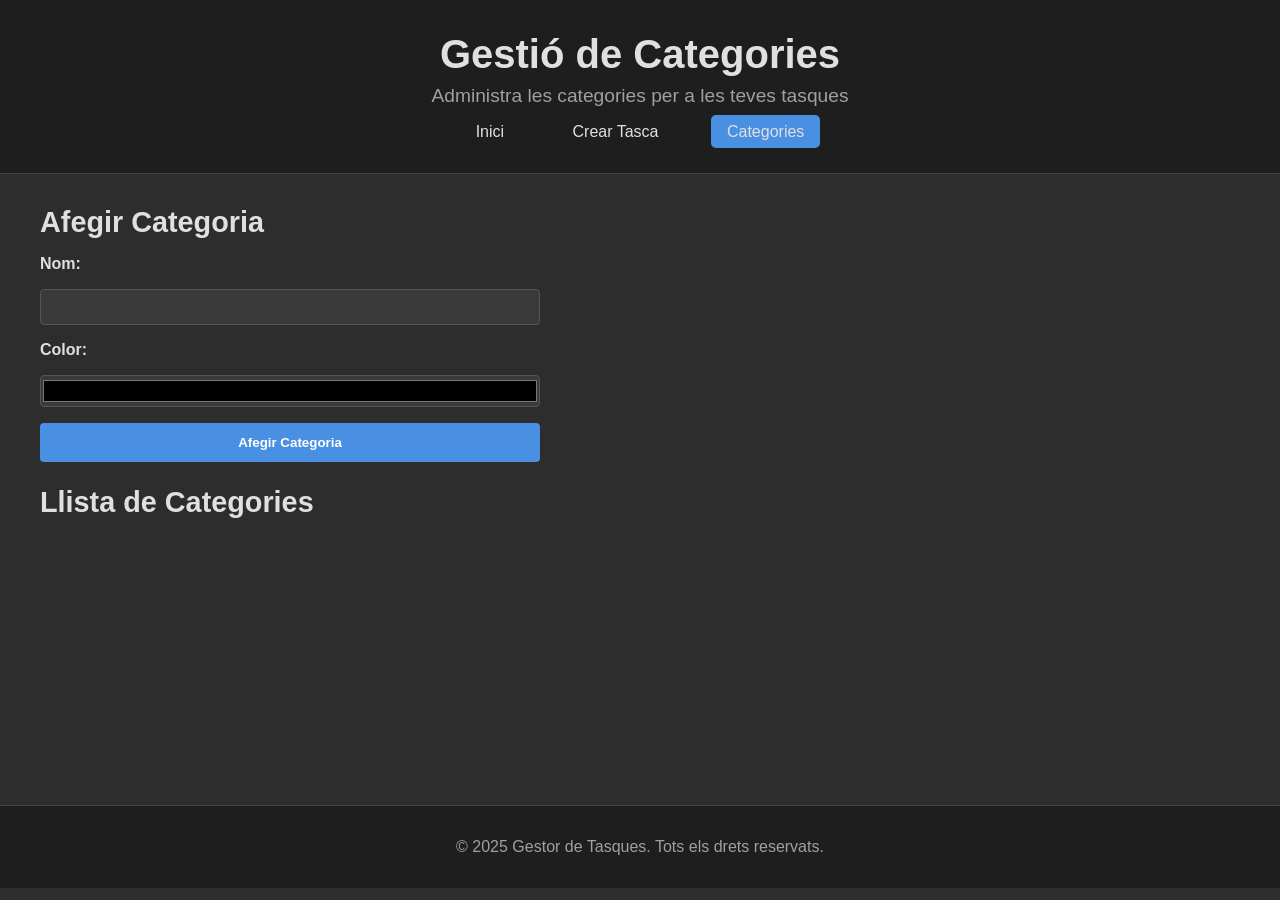
<file: categories.html>
<!DOCTYPE html>
<html lang="ca">
<head>
    <meta charset="UTF-8">
    <meta name="viewport" content="width=device-width, initial-scale=1.0">
    <title>Gestió de Categories</title>
    <link rel="stylesheet" href="css/style.css">
</head>
<body class="dark-theme">
    <header class="header">
        <h1 class="header-title">Gestió de Categories</h1>
        <p class="header-subtitle">Administra les categories per a les teves tasques</p>
        <nav class="nav">
            <a href="index.html" class="nav-link">Inici</a>
            <a href="crear-tasca.html" class="nav-link">Crear Tasca</a>
            <a href="categories.html" class="nav-link active">Categories</a>
        </nav>
    </header>
    <main class="main-container">
        <section class="form-section">
            <h2 class="section-title">Afegir Categoria</h2>
            <form id="category-form">
                <label for="nom">Nom:</label>
                <input type="text" id="nom" name="nom" required>
                
                <label for="color">Color:</label>
                <input type="color" id="color" name="color" required>
                
                <button type="submit">Afegir Categoria</button>
            </form>
        </section>
        <section class="list-section">
            <h2 class="section-title">Llista de Categories</h2>
            <div id="category-list"></div>
        </section>
    </main>
    <footer class="footer mar-top-fix270px">
        <p>© 2025 Gestor de Tasques. Tots els drets reservats.</p>
    </footer>
    <script type="module" src="js/categories.js"></script>
</body>
</html>
</file>
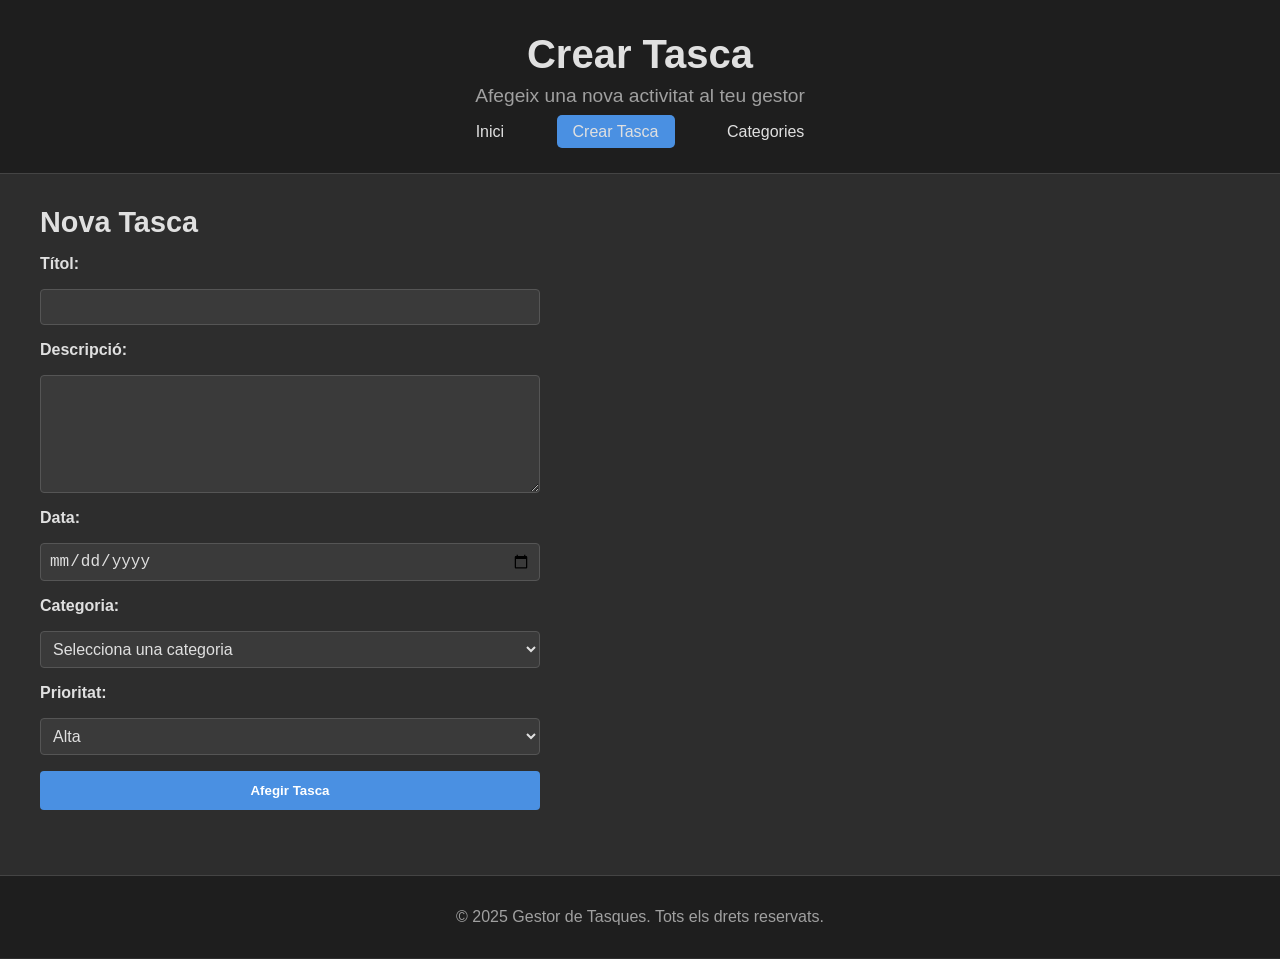
<file: crear-tasca.html>
<!DOCTYPE html>
<html lang="ca">
<head>
    <meta charset="UTF-8">
    <meta name="viewport" content="width=device-width, initial-scale=1.0">
    <title>Crear Tasca</title>
    <link rel="stylesheet" href="css/style.css">
    
</head>
<body class="dark-theme">
    <header class="header">
        <h1 class="header-title">Crear Tasca</h1>
        <p class="header-subtitle">Afegeix una nova activitat al teu gestor</p>
        <nav class="nav">
            <a href="index.html" class="nav-link">Inici</a>
            <a href="crear-tasca.html" class="nav-link active">Crear Tasca</a>
            <a href="categories.html" class="nav-link">Categories</a>
        </nav>
    </header>
    <main class="main-container">
        <section class="form-section">
            <h2 class="section-title">Nova Tasca</h2>
            <form id="task-form">
                <label for="titol">Títol:</label>
                <input type="text" id="titol" name="titol" required>
                
                <label for="descripcio">Descripció:</label>
                <textarea id="descripcio" name="descripcio" required></textarea>
                
                <label for="data">Data:</label>
                <input type="date" id="data" name="data" required>
                
                <label for="categoria">Categoria:</label>
                <select id="categoria" name="categoria" required>
                    <option value="">Selecciona una categoria</option>
                </select>
                
                <label for="prioritat">Prioritat:</label>
                <select id="prioritat" name="prioritat" required>
                    <option value="Alta">Alta</option>
                    <option value="Mitjana">Mitjana</option>
                    <option value="Baixa">Baixa</option>
                </select>
                
                <button type="submit">Afegir Tasca</button>
            </form>
        </section>
    </main>
    <footer class="footer mar-top-fix65px">
        <p>© 2025 Gestor de Tasques. Tots els drets reservats.</p>
    </footer>
    <script type="module" src="js/form-tasca.js"></script>
</body>
</html>
</file>
<file: css/style.css>
/* Tema oscuro */
.dark-theme {
    background-color: #2d2d2d;
    color: #e0e0e0;
    font-family: 'Inter', Arial, sans-serif;
    margin: 0;
    padding: 0;
}

/* Header */
.header {
    background-color: #1e1e1e;
    text-align: center;
    padding: 2rem 1rem;
    border-bottom: 1px solid #444;
}

.header-title {
    font-size: 2.5rem;
    margin: 0;
    color: #e0e0e0;
}

.header-subtitle {
    font-size: 1.2rem;
    margin: 0.5rem 0;
    color: #a0a0a0;
}

.nav {
    margin-top: 1rem;
}

.nav-link {
    color: #e0e0e0;
    text-decoration: none;
    margin: 0 1rem;
    font-weight: 500;
    padding: 0.5rem 1rem;
    border-radius: 5px;
    transition: background-color 0.3s;
}

.nav-link:hover, .nav-link.active {
    background-color: #4a90e2;
}

/* Main container */
.main-container {
    max-width: 1200px;
    margin: 2rem auto;
    padding: 0 1rem;
}

/* Sections */
.tasks-section, .chart-section, #category-form-section, #category-list-section {
    background-color: #333;
    border-radius: 8px;
    padding: 1.5rem;
    margin-bottom: 2rem;
    box-shadow: 0 2px 8px rgba(0, 0, 0, 0.3);
}

.section-title {
    font-size: 1.8rem;
    color: #e0e0e0;
    margin-bottom: 1rem;
}

/* Task grid */
.task-grid {
    display: grid;
    grid-template-columns: repeat(auto-fit, minmax(300px, 1fr));
    gap: 1rem;
}

.task {
    background-color: #3a3a3a;
    padding: 1rem;
    border-radius: 5px;
    display: flex;
    flex-direction: column;
    gap: 0.5rem;
    transition: transform 0.2s;
}

.task:hover {
    transform: translateY(-5px);
}

.task input[type="checkbox"] {
    accent-color: #4a90e2;
    margin-right: 10px;
}

.task .title {
    font-weight: bold;
    color: #e0e0e0;
}

.task .description {
    color: #b0b0b0;
}

.task .date {
    font-size: 0.9em;
    color: #888;
}

.task .category {
    padding: 2px 5px;
    border-radius: 3px;
    font-size: 0.8em;
    color: #fff;
}

.task .priority {
    font-weight: bold;
    color: #4a90e2;
}

.task input[type="checkbox"] {
    appearance: none;
    width: 20px;
    height: 20px;
    background-color: #3a3a3a;
    border: 2px solid #4a90e2;
    border-radius: 4px;
    cursor: pointer;
    position: relative;
    transition: background-color 0.2s, border-color 0.2s;
}

.task input[type="checkbox"]:checked {
    background-color: #4a90e2;
    border-color: #4a90e2;
}

.task input[type="checkbox"]:checked::after {
    content: '\2713'; 
    position: absolute;
    top: 50%;
    left: 50%;
    transform: translate(-50%, -50%);
    color: #fff;
    font-size: 14px;
    font-weight: bold;
}

.task input[type="checkbox"]:hover {
    background-color: #4a90e233;
}
form {
    display: flex;
    flex-direction: column;
    gap: 1rem;
    max-width: 500px;
}

form label {
    font-weight: bold;
    color: #e0e0e0;
}

form input, form select, form textarea {
    padding: 0.5rem;
    border: 1px solid #555;
    border-radius: 4px;
    background-color: #3a3a3a;
    color: #e0e0e0;
    font-size: 1rem;
}

form input[type="color"] {
    padding: 0;
    height: 2rem;
    width: 100%;
}

form textarea {
    resize: vertical;
    min-height: 100px;
}

form button {
    padding: 0.75rem;
    background-color: #4a90e2;
    color: #fff;
    border: none;
    border-radius: 4px;
    cursor: pointer;
    font-weight: bold;
    transition: background-color 0.3s;
}

form button:hover {
    background-color: #357abd;
}

/* Category list */
#category-list {
    display: flex;
    flex-direction: column;
    gap: 0.5rem;
}

.category {
    background-color: #3a3a3a;
    padding: 1rem;
    border-radius: 5px;
    display: flex;
    justify-content: space-between;
    align-items: center;
}

.category .name {
    font-weight: bold;
    color: #e0e0e0;
}

.category .color {
    width: 20px;
    height: 20px;
    border-radius: 50%;
    display: inline-block;
}
.json-loader-section {
    background-color: #2c2c2c;
    padding: 1.5rem;
    border-radius: 8px;
    margin-bottom: 2rem;
    box-shadow: 0 2px 4px rgba(0, 0, 0, 0.5);
}

.json-loader-section form {
    display: flex;
    gap: 1rem;
    align-items: center;
}

.json-loader-section input[type="text"] {
    flex: 1;
    background-color: #3a3a3a;
    color: #e0e0e0;
    border: 1px solid #555;
    padding: 0.5rem;
    border-radius: 4px;
    font-size: 1rem;
}
.category .delete-btn {
    background-color: #e74c3c;
    color: #fff;
    border: none;
    padding: 0.5rem;
    border-radius: 4px;
    cursor: pointer;
    transition: background-color 0.3s;
}

.category .delete-btn:hover {
    background-color: #c0392b;
}

/* Chart container */
.chart-container {
    max-width: 800px;
    margin: 0 auto;
    background-color: #333;
    padding: 1rem;
    border-radius: 8px;
}

/* Footer */
.footer {
    text-align: center;
    padding: 1rem;
    background-color: #1e1e1e;
    color: #a0a0a0;
    margin-top: 2rem;
    border-top: 1px solid #444;
}

/* Estilos para tareas realizadas */
#completed-tasks .task {
    opacity: 0.8;
    border-left: 4px solid #4a90e2;
}

/* Botón de eliminación */
.delete-btn {
    background-color: #e74c3c;
    color: #fff;
    border: none;
    padding: 0.5rem;
    border-radius: 4px;
    cursor: pointer;
    font-size: 0.9rem;
    transition: background-color 0.3s;
}

.delete-btn:hover {
    background-color: #c0392b;
}
.mar-top-fix270px{
    margin-top: 270px;
}
.mar-top-fix65px{
    margin-top: 65px;
}
</file>
